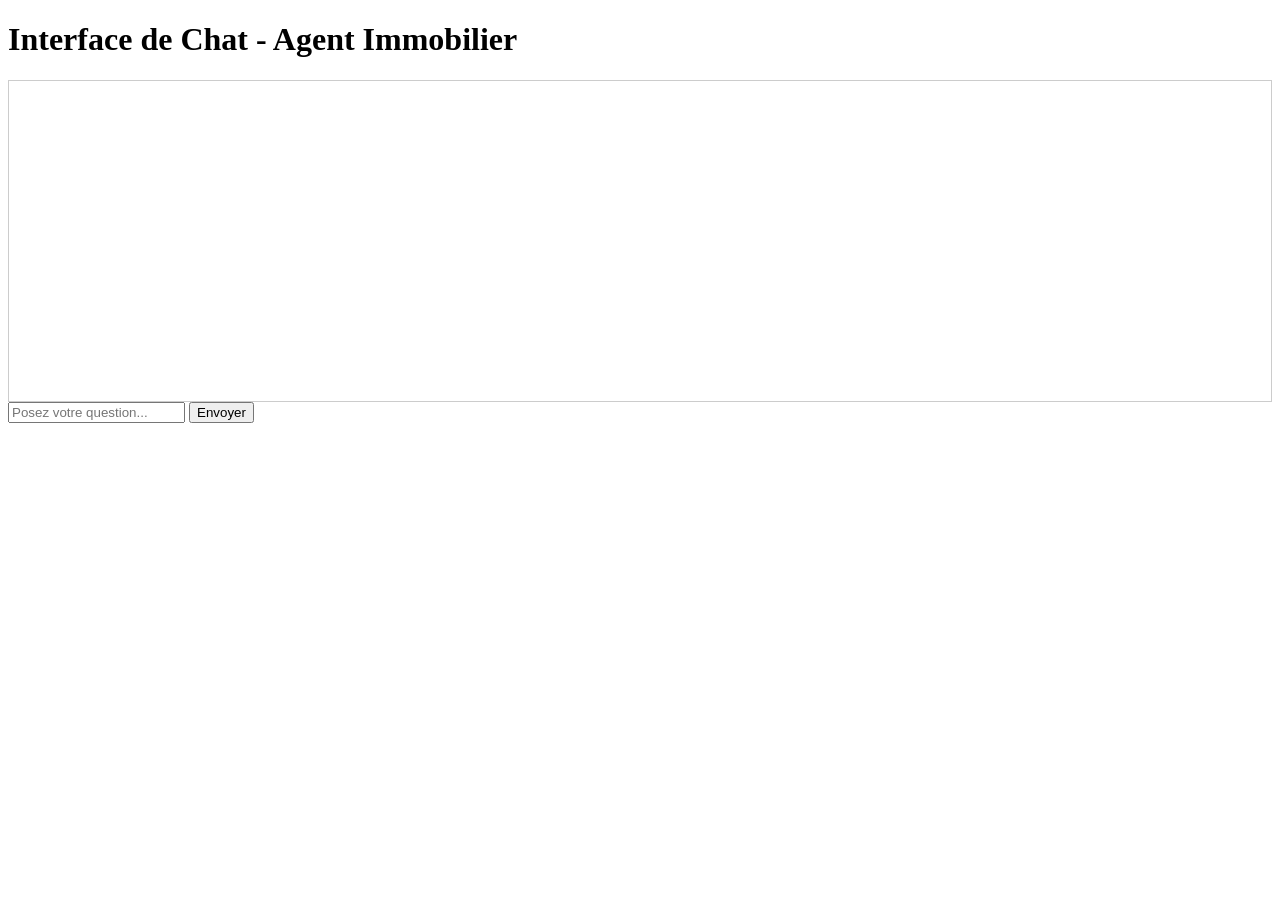
<file: app/templates/chat.html>
<!DOCTYPE html>
<html>
<head>
    <title>Mon Agent Immo</title>
</head>
<body>
    <h1>Interface de Chat - Agent Immobilier</h1>
    <div id="chat" style="border: 1px solid #ccc; height: 300px; padding: 10px; overflow-y: scroll;">
        </div>
    <input type="text" id="msg" placeholder="Posez votre question...">
    <button onclick="send()">Envoyer</button>

    <script>
        async function send() {
            const input = document.getElementById('msg');
            const chat = document.getElementById('chat');
            chat.innerHTML += `<p><b>Vous:</b> ${input.value}</p>`;
            
            const response = await fetch('/chat', {
                method: 'POST',
                headers: {'Content-Type': 'application/json'},
                body: JSON.stringify({message: input.value})
            });
            const data = await response.json();
            chat.innerHTML += `<p><b>Agent:</b> ${data.response}</p>`;
            input.value = '';
        }
    </script>
</body>
</html>
</file>
